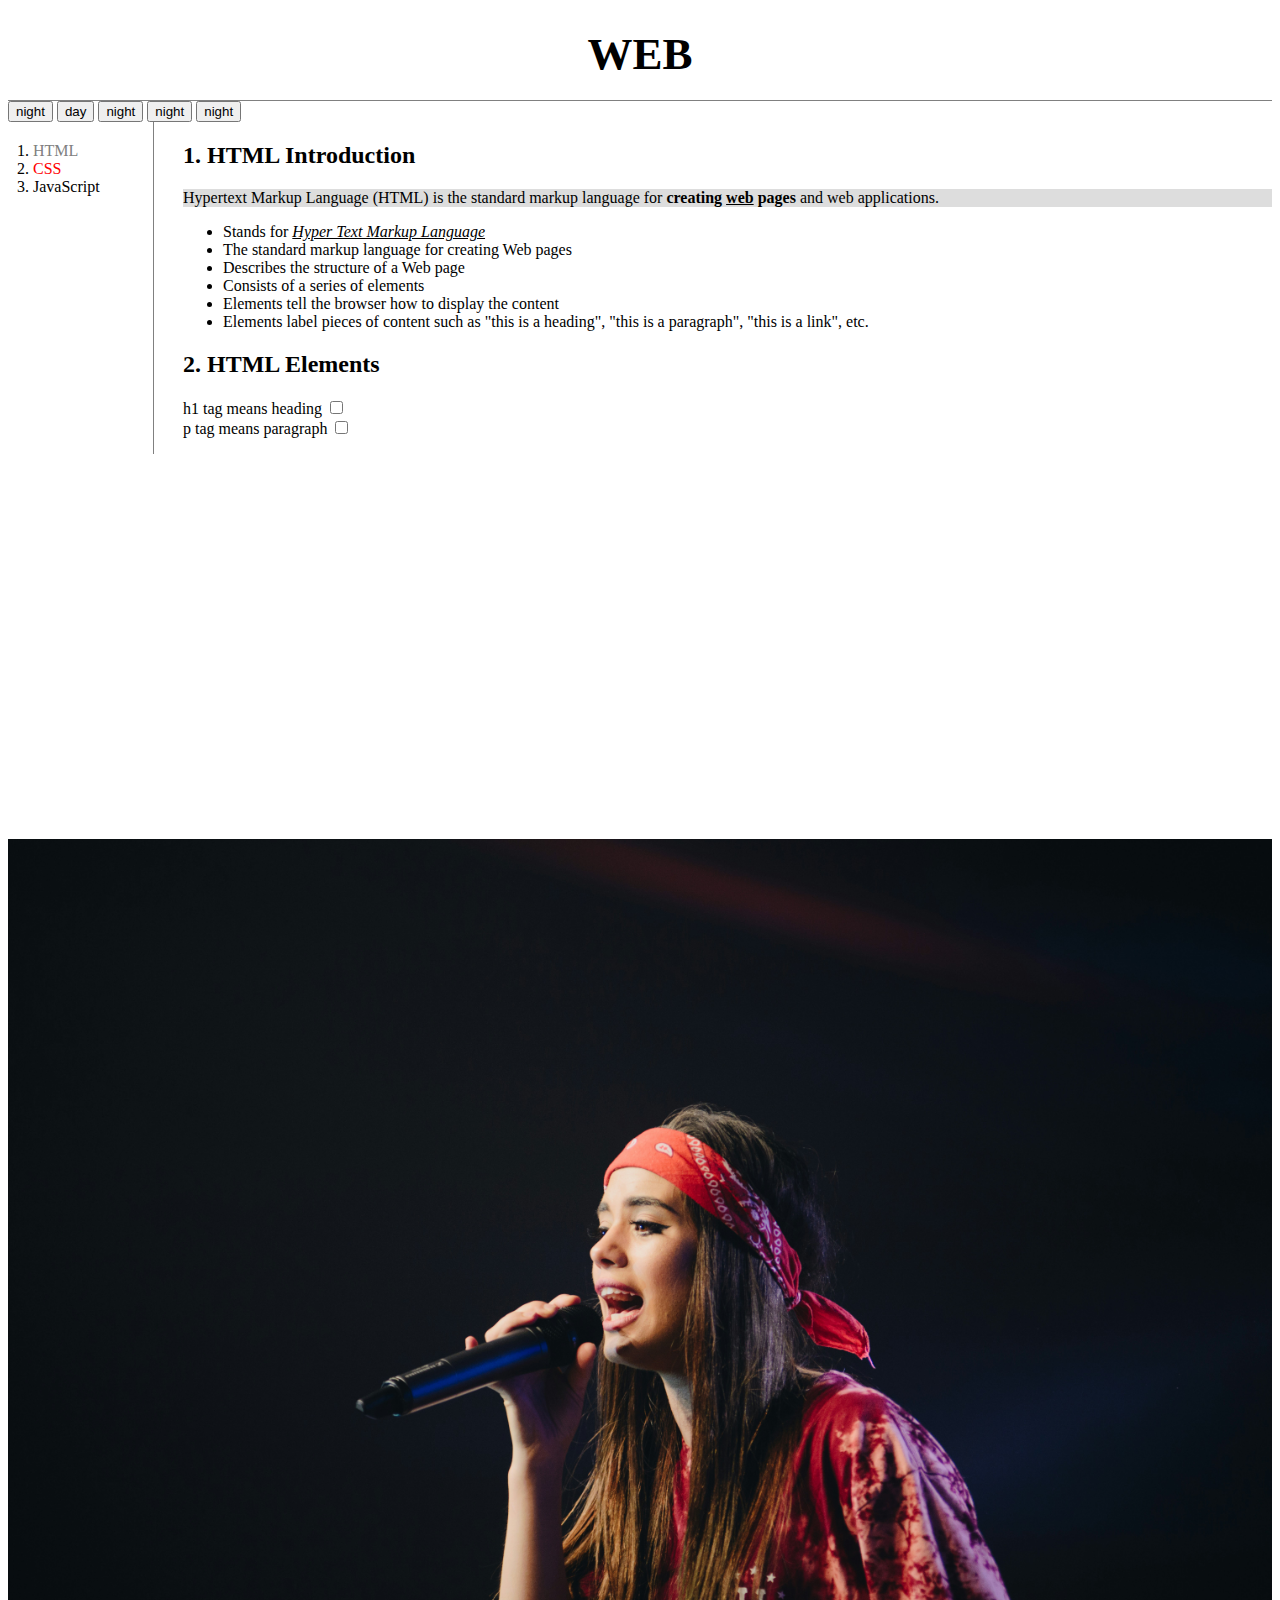
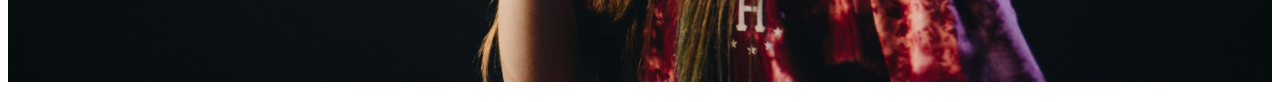
<file: 1.html>
<!DOCTYPE html>

<html>

    <head>
        <title>WEB1 - HTML</title>
        <meta charset="utf-8">
        <link rel="stylesheet" href="style.css">
    </head>

    
    <body>
        <h1><a href="index.html">WEB</a></h1>
        <input type="button" value="night" onclick="
            document.querySelector('body').style.backgroundColor='black';
            document.querySelector('body').style.color='white';            
        ">
        <input type="button" value="day" onclick="
            document.querySelector('body').style.backgroundColor='white';
            document.querySelector('body').style.color='black';            
        ">
    
        <!-- 조건문 활용 -->
        <input id="night_day" type="button" value="night" onclick="
            if(document.querySelector('#night_day').value === 'night'){
                document.querySelector('body').style.backgroundColor='black';
                document.querySelector('body').style.color='white'; 
                document.querySelector('#night_day').value = 'day';
            } else {
                document.querySelector('body').style.backgroundColor='white';
                document.querySelector('body').style.color='black'; 
                document.querySelector('#night_day').value = 'night';
            }
        ">

        <!-- 리팩토링 -->
        <input id="night_day" type="button" value="night" onclick="
            var target = document.querySelector('body');
            if(this.value === 'night'){
                target.style.backgroundColor='black';
                target.style.color='white'; 
                this.value = 'day';
            } else {
                target.style.backgroundColor='white';
                target.style.color='black'; 
                this.value = 'night';
            }
        ">

        <!-- 배열과 반복문의 활용 -->
        <input id="night_day" type="button" value="night" onclick="
            var target = document.querySelector('body');
            if(this.value === 'night'){
                target.style.backgroundColor='black';
                target.style.color='white'; 
                this.value = 'day';

                var alist = document.querySelectorAll('a');
                var i = 0;
                while(i < alist.length){
                    alist[i].style.color = 'yellow';
                    i += 1;
                }

            } else {
                target.style.backgroundColor='white';
                target.style.color='black'; 
                this.value = 'night';

                var alist = document.querySelectorAll('a');
                var i = 0;
                while(i < alist.length){
                    alist[i].style.color = 'blue';
                    i += 1;
                }
            }
        ">

        <div id="grid">
            <ol>
                <li><a href="1.html" class="saw">HTML</a></li>
                <li><a href="2.html" class="saw" id="active">CSS</a></li>
                <li><a href="3.html">JavaScript</a></li>
            </ol>

            <div id="article">
                <h2>1. HTML Introduction</h2>
                
                <p style="background-color: #ddd;">
                    <a href="https://www.w3.org/TR/2011/WD-html5-20110405/"
                    target="_blank" title="html5 specification">Hypertext Markup Language (HTML)</a> is the standard markup language for 
                    <strong>creating <u>web</u> pages</strong> and web applications.
                </p>
                
                <p>
                    <ul>
                        <li>Stands for <i><u>Hyper Text Markup Language</u></i></li> 
                        <li>The standard markup language for creating Web pages</li>
                        <li>Describes the structure of a Web page</li>
                        <li>Consists of a series of elements</li> 
                        <li>Elements tell the browser how to display the content</li> 
                        <li>Elements label pieces of content such as "this is a heading", "this is a paragraph", "this is a link", etc.</li>  
                    </ul>

                
                <h2>2. HTML Elements</h2>

                <p>
                    h1 tag means heading  <input type="checkbox"></br>
                    p tag means paragraph <input type="checkbox">
                </p>
            </div>
        </div>

        <p style="margin-top: 50px;">
            <iframe width="560" height="315" src="https://www.youtube.com/embed/tZooW6PritE?si=qAbBwNyWaWhY4qnG" 
            title="YouTube video player" frameborder="0" allow="accelerometer; autoplay; clipboard-write; encrypted-media; gyroscope; picture-in-picture; web-share" referrerpolicy="strict-origin-when-cross-origin" allowfullscreen></iframe>
        </p>   
        
        <p>
        <img src="coding.jpg" width = "100%">
        </p>

        <p>
        <script type="text/javascript">
        var Tawk_API=Tawk_API||{}, Tawk_LoadStart=new Date();
        (function(){
        var s1=document.createElement("script"),s0=document.getElementsByTagName("script")[0];
        s1.async=true;
        s1.src='https://embed.tawk.to/6762f8ad49e2fd8dfef9e86f/1ifd9mphb';
        s1.charset='UTF-8';
        s1.setAttribute('crossorigin','*');
        s0.parentNode.insertBefore(s1,s0);
        })();
        </script>
        </p>

    </body>


</html>
</file>
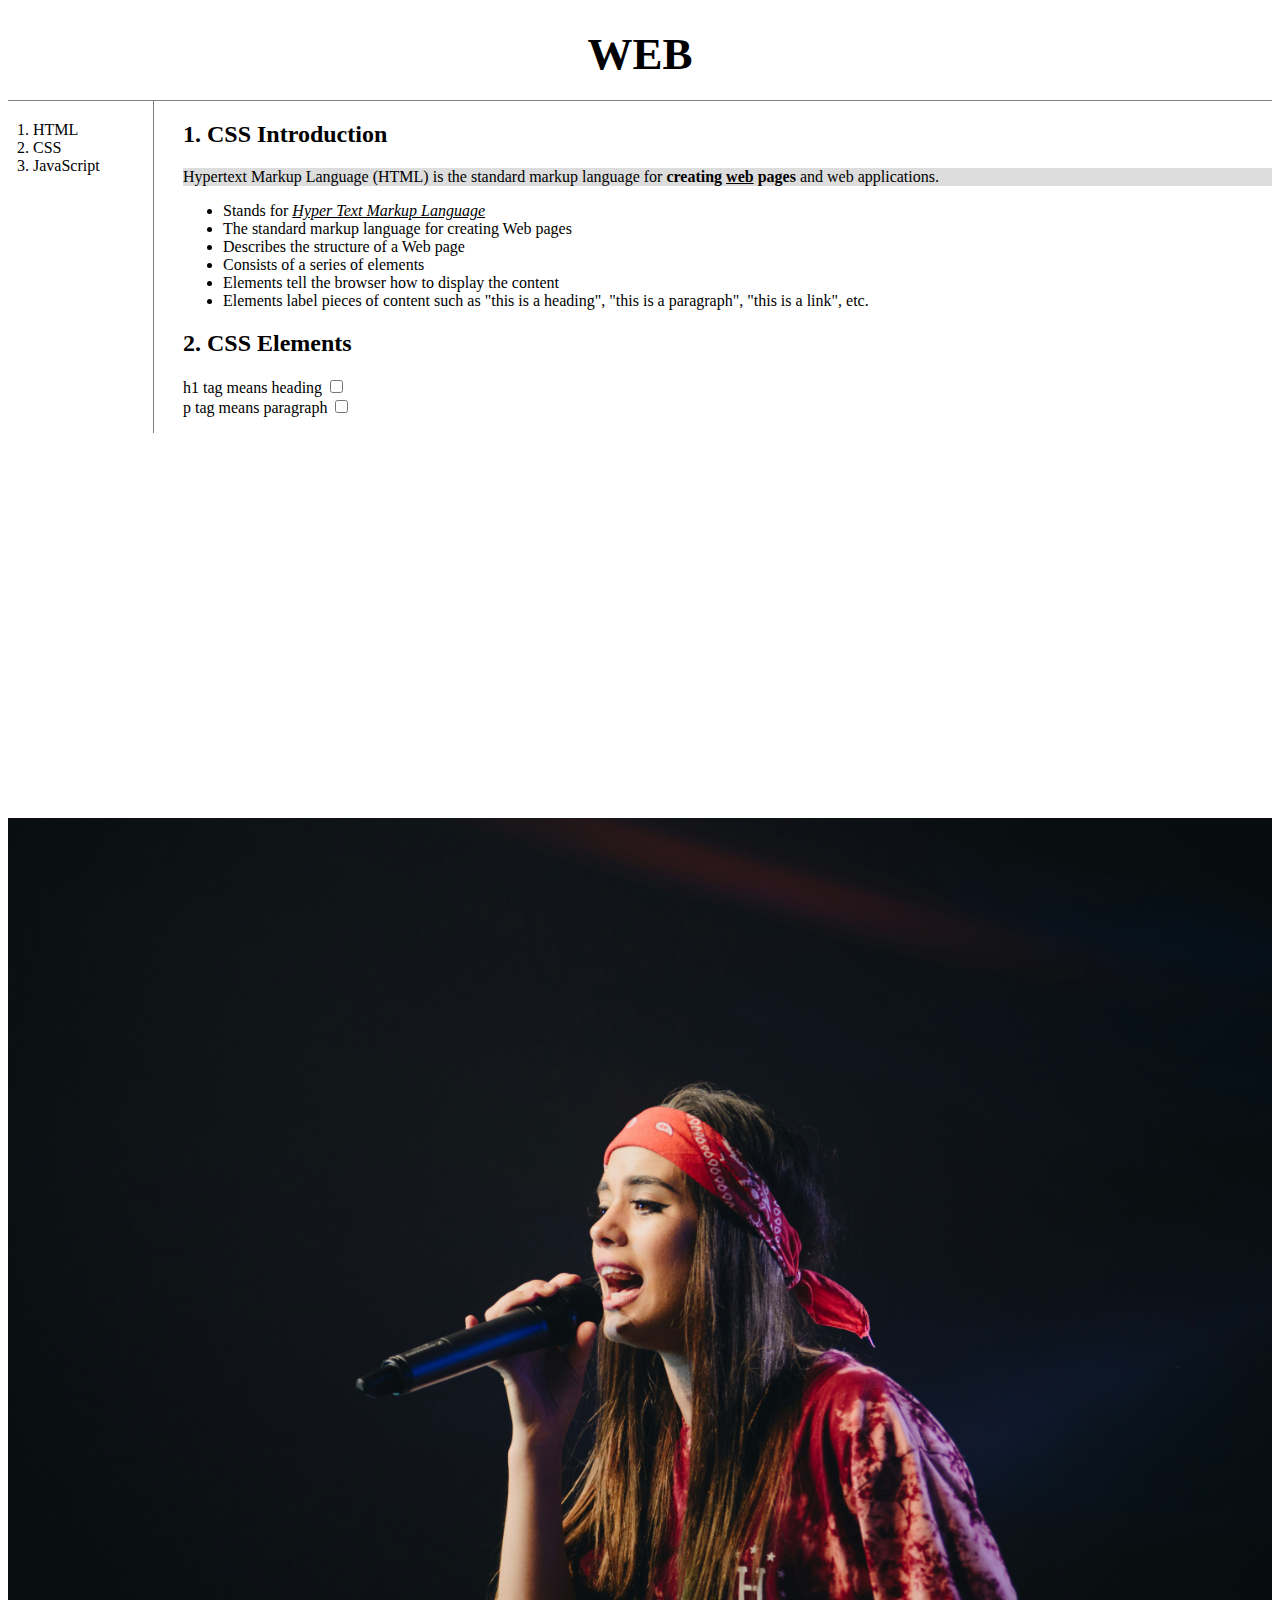
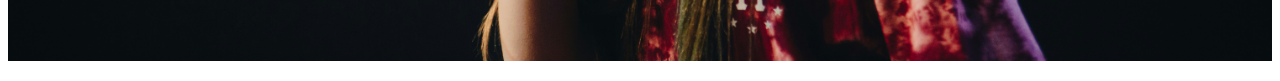
<file: 2.html>
<!DOCTYPE html>

<html>

    <head>
        <title>WEB1 - CSS</title>
        <meta charset="utf-8">
        <link rel="stylesheet" href="style.css">
    </head>

    
    <body>
        <h1><a href="index.html">WEB</a></h1>
        <div id="grid">
            <ol>
                <li><a href="1.html">HTML</a></li>
                <li><a href="2.html" >CSS</a></li>
                <li><a href="3.html">JavaScript</a></li>
            </ol>

            <div id="article">
                <h2>1. CSS Introduction</h2>
                
                <p style="background-color: #ddd;">
                    <a href="https://www.w3.org/TR/2011/WD-html5-20110405/"
                    target="_blank" title="html5 specification">Hypertext Markup Language (HTML)</a> is the standard markup language for 
                    <strong>creating <u>web</u> pages</strong> and web applications.
                </p>
                
                <p>
                    <ul>
                        <li>Stands for <i><u>Hyper Text Markup Language</u></i></li> 
                        <li>The standard markup language for creating Web pages</li>
                        <li>Describes the structure of a Web page</li>
                        <li>Consists of a series of elements</li> 
                        <li>Elements tell the browser how to display the content</li> 
                        <li>Elements label pieces of content such as "this is a heading", "this is a paragraph", "this is a link", etc.</li>  
                    </ul>
                </p>
                
                <h2>2. CSS Elements</h2>

                <p>
                    h1 tag means heading  <input type="checkbox"></br>
                    p tag means paragraph <input type="checkbox">
                </p>
            </div>
        </div>

        <p style="margin-top: 50px;">
            <iframe width="560" height="315" src="https://www.youtube.com/embed/tZooW6PritE?si=qAbBwNyWaWhY4qnG" 
            title="YouTube video player" frameborder="0" allow="accelerometer; autoplay; clipboard-write; encrypted-media; gyroscope; picture-in-picture; web-share" referrerpolicy="strict-origin-when-cross-origin" allowfullscreen></iframe>
        </p>   
        
        <p>
        <img src="coding.jpg" width = "100%">
        </p>

        <p>
        <script type="text/javascript">
        var Tawk_API=Tawk_API||{}, Tawk_LoadStart=new Date();
        (function(){
        var s1=document.createElement("script"),s0=document.getElementsByTagName("script")[0];
        s1.async=true;
        s1.src='https://embed.tawk.to/6762f8ad49e2fd8dfef9e86f/1ifd9mphb';
        s1.charset='UTF-8';
        s1.setAttribute('crossorigin','*');
        s0.parentNode.insertBefore(s1,s0);
        })();
        </script>
        </p>

    </body>


</html>
</file>
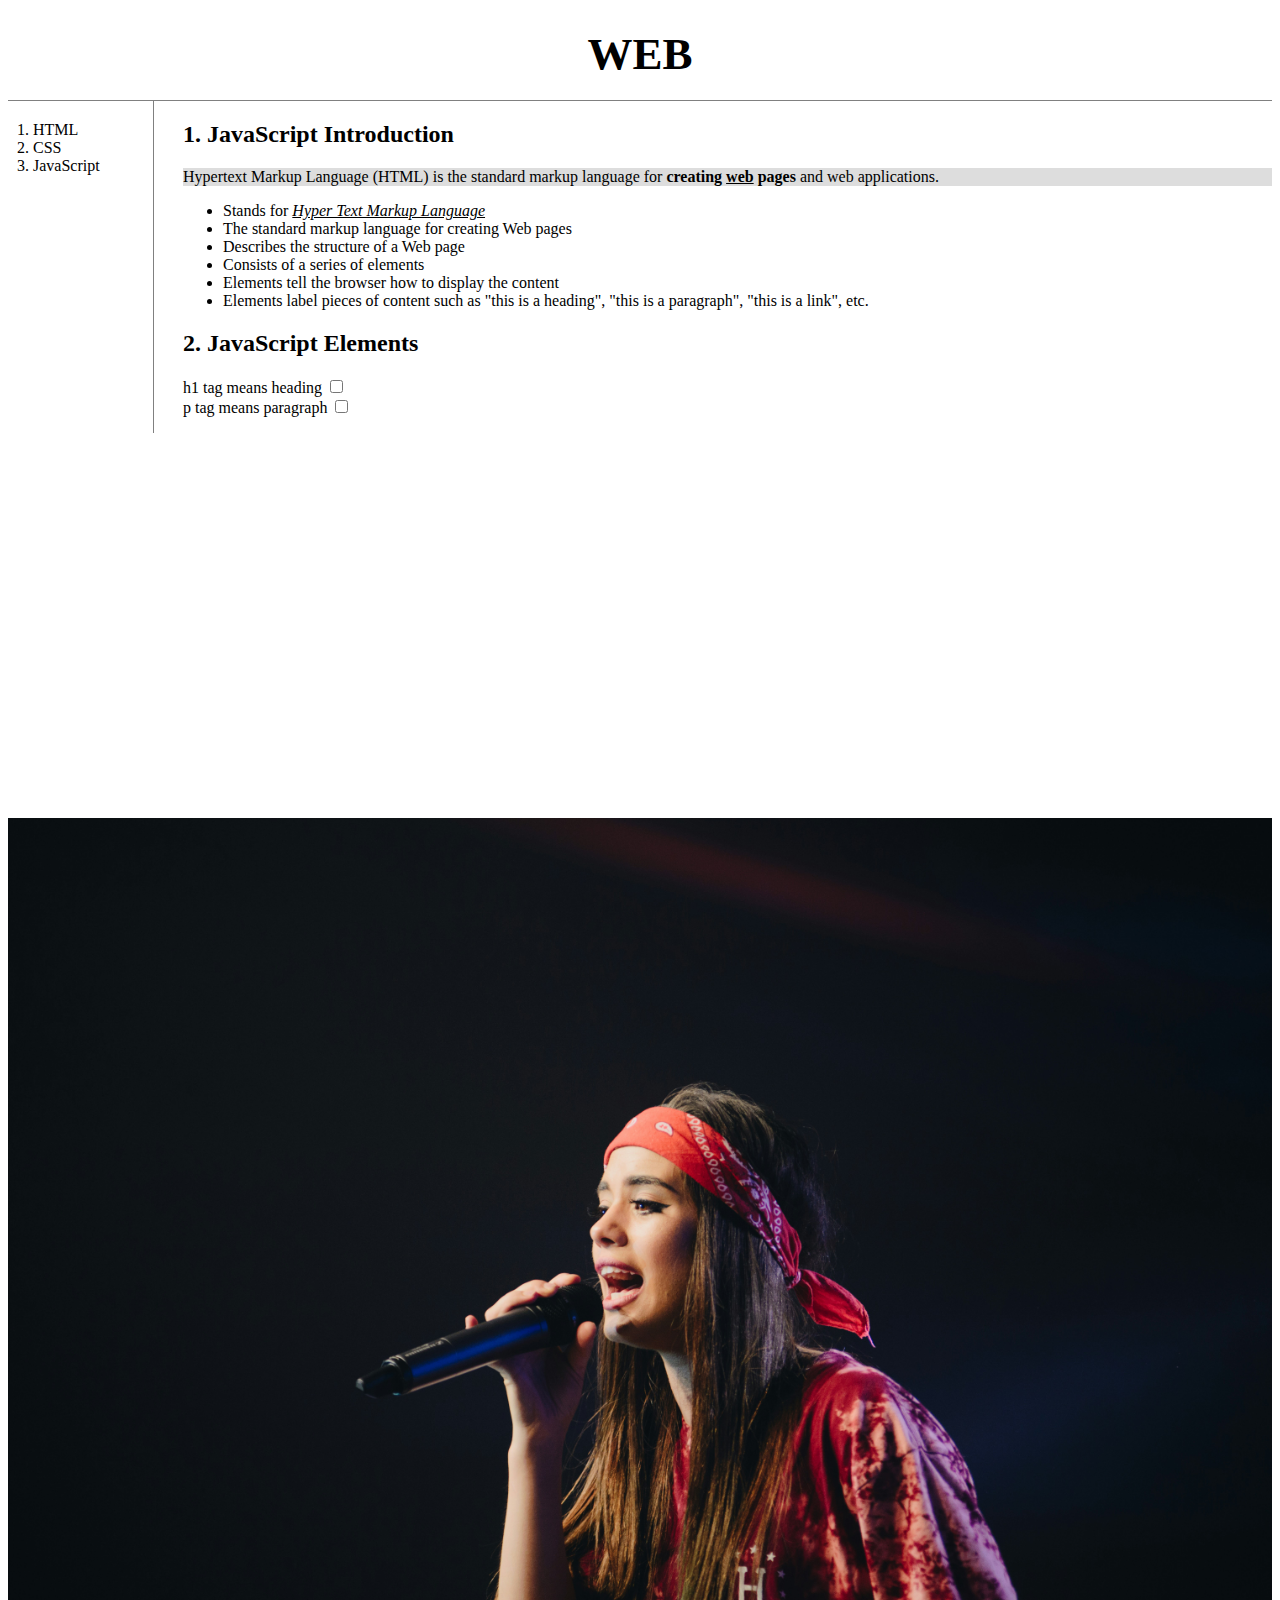
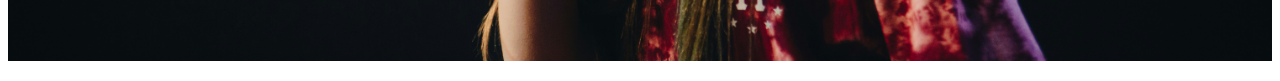
<file: 3.html>
<!DOCTYPE html>

<html>

    <head>
        <title>WEB1 - JavaScript</title>
        <meta charset="utf-8">
        <link rel="stylesheet" href="style.css">
    </head>

    
    <body>
        <h1><a href="index.html">WEB</a></h1>
        <div id="grid">
            <ol>
                <li><a href="1.html">HTML</a></li>
                <li><a href="2.html" >CSS</a></li>
                <li><a href="3.html">JavaScript</a></li>
            </ol>

            <div id="article">
                <h2>1. JavaScript Introduction</h2>
                
                <p style="background-color: #ddd;">
                    <a href="https://www.w3.org/TR/2011/WD-html5-20110405/"
                    target="_blank" title="html5 specification">Hypertext Markup Language (HTML)</a> is the standard markup language for 
                    <strong>creating <u>web</u> pages</strong> and web applications.
                </p>
                
                <p>
                    <ul>
                        <li>Stands for <i><u>Hyper Text Markup Language</u></i></li> 
                        <li>The standard markup language for creating Web pages</li>
                        <li>Describes the structure of a Web page</li>
                        <li>Consists of a series of elements</li> 
                        <li>Elements tell the browser how to display the content</li> 
                        <li>Elements label pieces of content such as "this is a heading", "this is a paragraph", "this is a link", etc.</li>  
                    </ul>

                
                <h2>2. JavaScript Elements</h2>

                <p>
                    h1 tag means heading  <input type="checkbox"></br>
                    p tag means paragraph <input type="checkbox">
                </p>
            </div>
        </div>

        <p style="margin-top: 50px;">
            <iframe width="560" height="315" src="https://www.youtube.com/embed/tZooW6PritE?si=qAbBwNyWaWhY4qnG" 
            title="YouTube video player" frameborder="0" allow="accelerometer; autoplay; clipboard-write; encrypted-media; gyroscope; picture-in-picture; web-share" referrerpolicy="strict-origin-when-cross-origin" allowfullscreen></iframe>
        </p> 

        <p>
        <img src="coding.jpg" width = "100%">
        </p>

        <p>
        <script type="text/javascript">
        var Tawk_API=Tawk_API||{}, Tawk_LoadStart=new Date();
        (function(){
        var s1=document.createElement("script"),s0=document.getElementsByTagName("script")[0];
        s1.async=true;
        s1.src='https://embed.tawk.to/6762f8ad49e2fd8dfef9e86f/1ifd9mphb';
        s1.charset='UTF-8';
        s1.setAttribute('crossorigin','*');
        s0.parentNode.insertBefore(s1,s0);
        })();
        </script>
        </p>

    </body>


</html>
</file>
<file: style.css>
/* ID 선택자 */
 #active{
    color: red;
}
/* class 선택자 */
.saw{
    color:gray;
}
/* 태그 선택자 */
a{
    color:black;
    text-decoration: none;
}
h1{
    font-size: 45px;
    text-align: center;
    border-bottom:1px solid gray;
    margin: 0;
    padding: 20px;
}
ol{
    border-right: 1px solid gray;
    width: 100px;
    margin: 0px;
    padding: 20px;
}
#grid{
    display: grid;
    grid-template-columns: 150px 1fr;
}
#grid ol{
    padding-left: 25px;
}
#article{
    padding-left: 25px;
}
@media(max-width:800px){
    #grid{
    display: block;
    }
    ol{
        border-right: none;
    }
    h1{
    border-bottom:none;
    }
}
</file>
